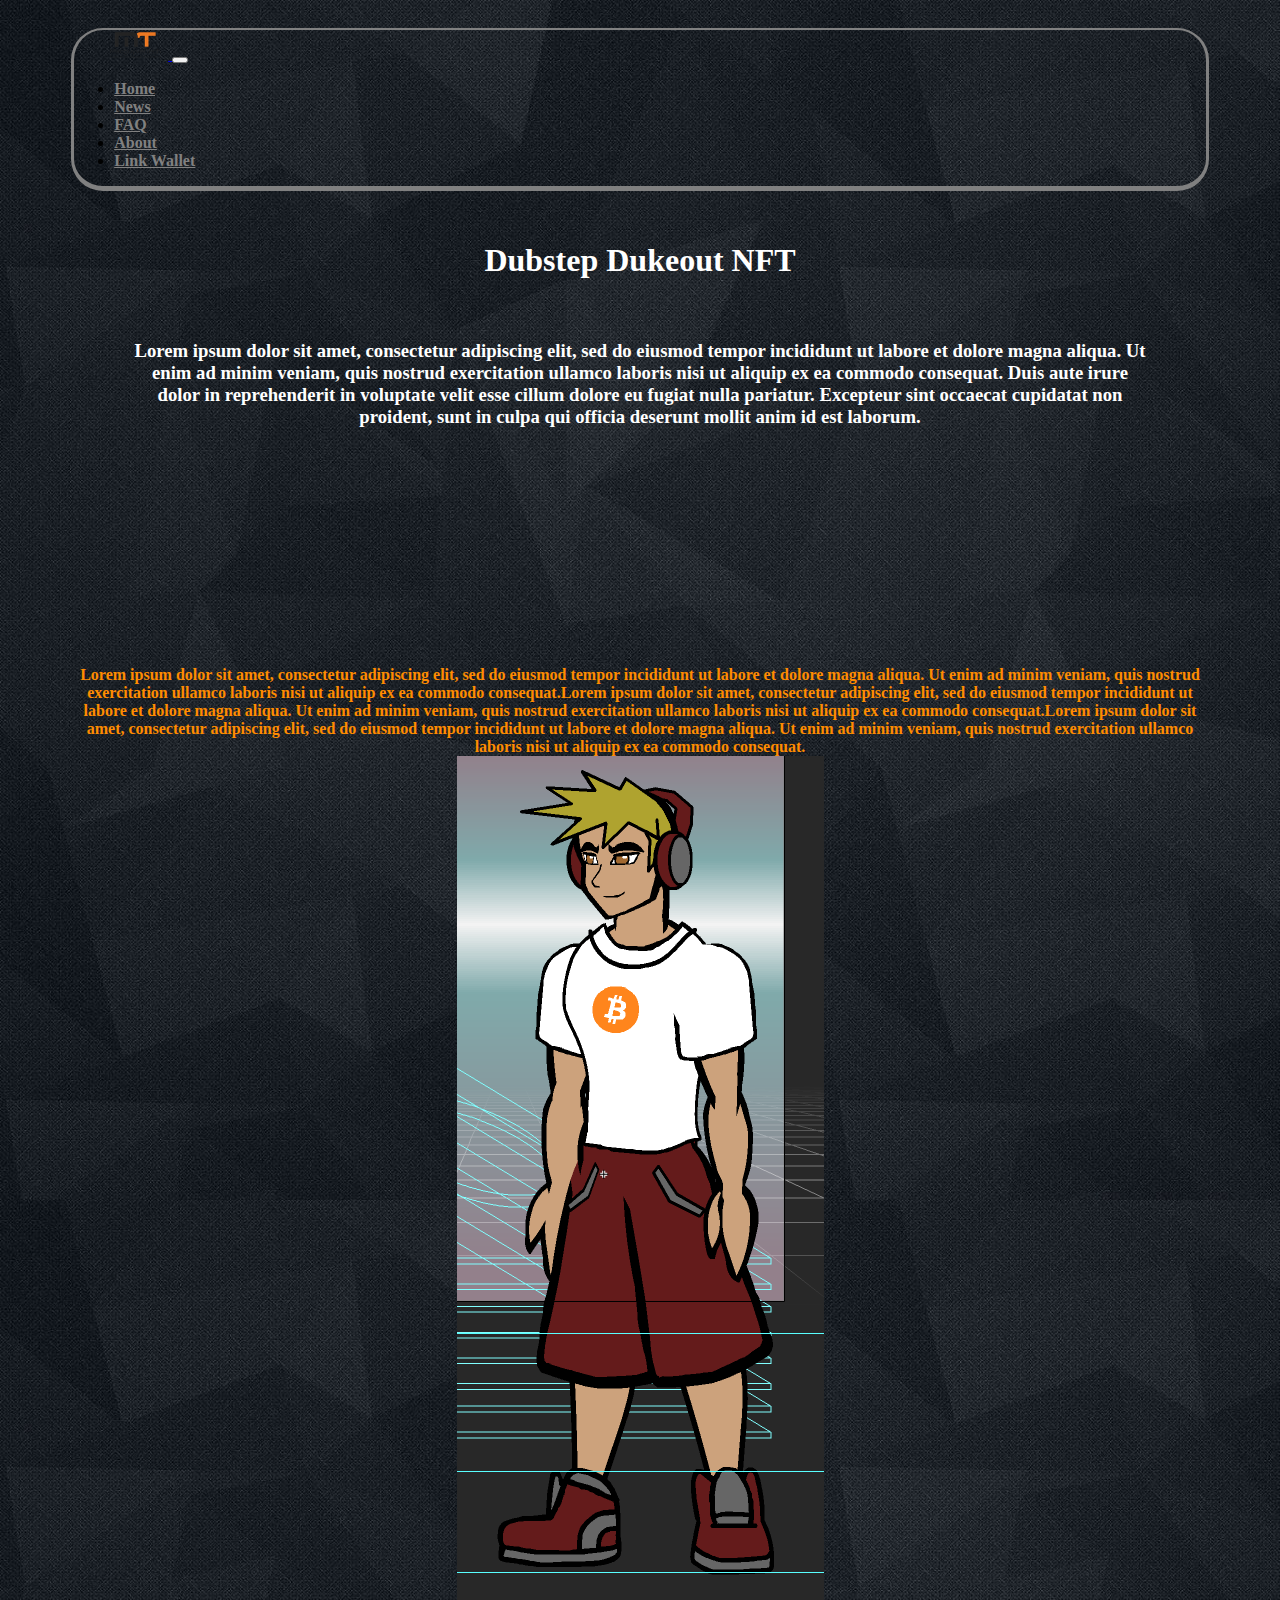
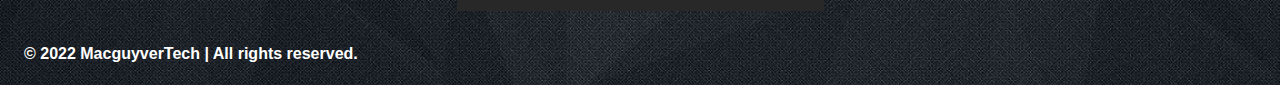
<file: HTML/index.html>
<html>
    <head>
        <title>Dubstep Dukeout NFT</title>
        <link href="https://cdn.jsdelivr.net/npm/bootstrap@5.1.3/dist/css/bootstrap.min.css" rel="stylesheet" integrity="sha384-1BmE4kWBq78iYhFldvKuhfTAU6auU8tT94WrHftjDbrCEXSU1oBoqyl2QvZ6jIW3" crossorigin="anonymous">
        <link rel="stylesheet" href="https://use.fontawesome.com/releases/v5.7.0/css/all.css" integrity="sha384-lZN37f5QGtY3VHgisS14W3ExzMWZxybE1SJSEsQp9S+oqd12jhcu+A56Ebc1zFSJ" crossorigin="anonymous">
        <link type="text/css" href="../Styling/index.css" rel="stylesheet">
        <link rel="stylesheet" href="../Styling/navbarstyle.css">
        <link rel="stylesheet" href="../Styling/footerstyle.css">
        <meta name="viewport" content="width=device-width, initial-scale=1">
        <script src="../JavaScript/linkwallet.js"></script>
    </head>
    <body>
        <div class="navContainer">
            <nav class="navbar navbar-expand-md navbar-light bg-light rounded-pill" id="navigationBar">
                <a class="navbar-brand" href="#">
                    <img src="../Images/MacguyverTechLogo.png" width="60" height="30" alt="">
                </a>
                <button class="navbar-toggler" type="button" data-toggle="collapse" data-target="#navbarNav" aria-controls="navbarNav" aria-expanded="false" aria-label="Toggle navigation">
                    <span class="navbar-toggler-icon"></span>
                </button>
                <div class="collapse navbar-collapse justify-content-end" id="navbarNav">
                    <ul class="navbar-nav mr-auto">
                        <li class="nav-item active">
                            <a class="nav-link" href="../HTML/index.html">Home<span class="sr-only"></span></a>
                        </li>
                        <li class="nav-item active">
                            <a class="nav-link" href="../HTML/news.html">News<span class="sr-only"></span></a>
                        </li>
                        <li class="nav-item">
                            <a class="nav-link" href="../HTML/faq.html">FAQ</a>
                        </li>
                        <li class="nav-item">
                            <a class="nav-link" href="../HTML/about.html">About</a>
                        </li>
                        <li class="nav-item" >
                            <a class="nav-link" href="#" onclick="return linkMetaMask()">Link Wallet</a>
                        </li>
                    </ul>
                </div>
            </nav>
        </div>
        <div class="header-container" id="nftTitleArea">
            <h1 id="projectTitle">Dubstep Dukeout NFT</h1>
        </div>
        <div class="description-container" id="projectDescription">
            <h3>Lorem ipsum dolor sit amet, consectetur adipiscing elit, sed do eiusmod tempor incididunt ut labore et dolore magna aliqua. Ut enim ad minim veniam, quis nostrud exercitation ullamco laboris nisi ut aliquip ex ea commodo consequat. Duis aute irure dolor in reprehenderit in voluptate velit esse cillum dolore eu fugiat nulla pariatur. Excepteur sint occaecat cupidatat non proident, sunt in culpa qui officia deserunt mollit anim id est laborum. </h3>
        </div>
        <div class="nft-container">
            <div class="container-fluid">
                <div class="row">
                    <div class="col-md-6" id="nftDesc">
                        <span>Lorem ipsum dolor sit amet, consectetur adipiscing elit, sed do eiusmod tempor incididunt ut labore et dolore magna aliqua. Ut enim ad minim veniam, quis nostrud exercitation ullamco laboris nisi ut aliquip ex ea commodo consequat.Lorem ipsum dolor sit amet, consectetur adipiscing elit, sed do eiusmod tempor incididunt ut labore et dolore magna aliqua. Ut enim ad minim veniam, quis nostrud exercitation ullamco laboris nisi ut aliquip ex ea commodo consequat.Lorem ipsum dolor sit amet, consectetur adipiscing elit, sed do eiusmod tempor incididunt ut labore et dolore magna aliqua. Ut enim ad minim veniam, quis nostrud exercitation ullamco laboris nisi ut aliquip ex ea commodo consequat.</span>
                    </div>
                    <div class="col-md-6" id="nftIcons">
                        <img id="nftExampleHolder" src="../Images/NFTExample3.png">
                    </div>
                </div>
            </div>
        </div>
        <footer class="footer-container">
            <ul id="footerMenu">
                <li class="copyright-desc"><a id="copyrightText">&copy; 2022 MacguyverTech | All rights reserved.</a></li>
                <li class="socialmedia-item" id="youtubeLink"><a href="test"><i class="fab fa-youtube fa-2x"></i></a></li>
                <li class="socialmedia-item" id="linkedInLink"><a href="test"><i class="fab fa-linkedin-in fa-2x"></i></a></li>
                <li class="socialmedia-item" id=twitterLink><a href="test"><i class="fab fa-twitter fa-2x"></i></a></li>
                <li class="socialmedia-item" id=discordLink><a href="test"><i class="fab fa-discord fa-2x"></i></a></li>
            </ul>
        </footer>
    </body>
    <script src="../JavaScript/index.js"></script>
</html>
</file>
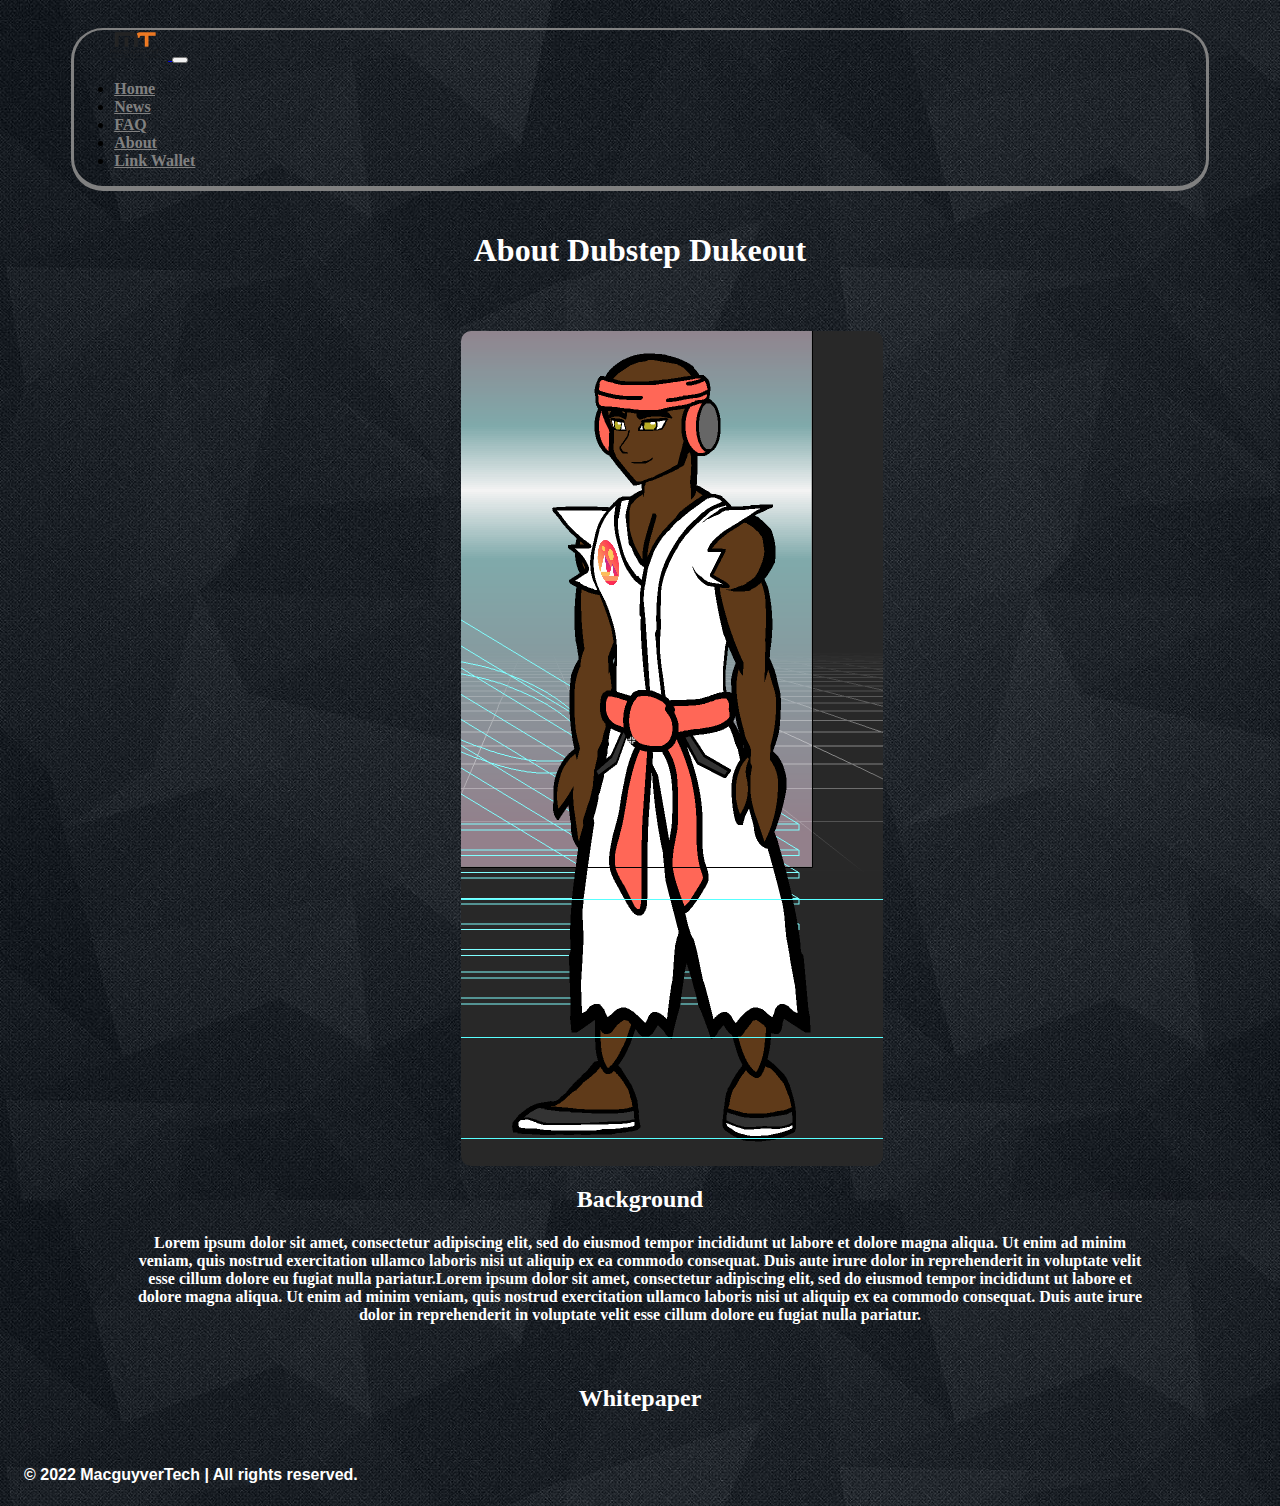
<file: HTML/about.html>
<html>
    <head>
        <title>About - Dubstep Dukeout NFT</title>
        <link href="https://cdn.jsdelivr.net/npm/bootstrap@5.1.3/dist/css/bootstrap.min.css" rel="stylesheet" integrity="sha384-1BmE4kWBq78iYhFldvKuhfTAU6auU8tT94WrHftjDbrCEXSU1oBoqyl2QvZ6jIW3" crossorigin="anonymous">
        <link href="../Styling/about.css" type="text/css" rel="stylesheet">
        <link rel="stylesheet" href="https://use.fontawesome.com/releases/v5.7.0/css/all.css" integrity="sha384-lZN37f5QGtY3VHgisS14W3ExzMWZxybE1SJSEsQp9S+oqd12jhcu+A56Ebc1zFSJ" crossorigin="anonymous">
        <link rel="stylesheet" href="../Styling/navbarstyle.css">
        <link rel="stylesheet" href="../Styling/footerstyle.css">
        <meta name="viewport" content="width=device-width, initial-scale=1">
        <script src="../JavaScript/linkwallet.js"></script>
    </head>
    <body>
        <div class="navContainer">
            <nav class="navbar navbar-expand-md navbar-light bg-light rounded-pill" id="navigationBar">
                <a class="navbar-brand" href="#">
                    <img src="../Images/MacguyverTechLogo.png" width="60" height="30" alt="">
                </a>
                <button class="navbar-toggler" type="button" data-toggle="collapse" data-target="#navbarNav" aria-controls="navbarNav" aria-expanded="false" aria-label="Toggle navigation">
                    <span class="navbar-toggler-icon"></span>
                </button>
                <div class="collapse navbar-collapse justify-content-end" id="navbarNav">
                    <ul class="navbar-nav mr-auto">
                        <li class="nav-item active">
                            <a class="nav-link" href="../HTML/index.html">Home<span class="sr-only"></span></a>
                        </li>
                        <li class="nav-item active">
                            <a class="nav-link" href="../HTML/news.html">News<span class="sr-only"></span></a>
                        </li>
                        <li class="nav-item">
                            <a class="nav-link" href="../HTML/faq.html">FAQ</a>
                        </li>
                        <li class="nav-item">
                            <a class="nav-link" href="../HTML/about.html">About</a>
                        </li>
                        <li class="nav-item" >
                            <a class="nav-link" href="#" onclick="return linkMetaMask()">Link Wallet</a>
                        </li>
                    </ul>
                </div>
            </nav>
        </div>
        <div class="header-container">
            <h1>About Dubstep Dukeout</h1>
        </div>
        <div id="backgroundContainer">
            <div class="container-fluid">
                <div class="row">
                    <div class="col-md-6" id="backgroundImageDiv">
                        <img src="../Images/NFTExample4.png" id="backgroundImage">
                    </div>
                    <div class="col-md-6" id="backgroundText">
                        <h2>Background</h2>
                        <h4>Lorem ipsum dolor sit amet, consectetur adipiscing elit, sed do eiusmod tempor incididunt ut labore et dolore magna aliqua. Ut enim ad minim veniam, quis nostrud exercitation ullamco laboris nisi ut aliquip ex ea commodo consequat. Duis aute irure dolor in reprehenderit in voluptate velit esse cillum dolore eu fugiat nulla pariatur.Lorem ipsum dolor sit amet, consectetur adipiscing elit, sed do eiusmod tempor incididunt ut labore et dolore magna aliqua. Ut enim ad minim veniam, quis nostrud exercitation ullamco laboris nisi ut aliquip ex ea commodo consequat. Duis aute irure dolor in reprehenderit in voluptate velit esse cillum dolore eu fugiat nulla pariatur. </h4>
                    </div>
                </div>
            </div>
        </div>
        <div class="header-container" id="whitepaperContainer">
            <h2>Whitepaper</h2>
            <a href="pdflink"></a>
        </div>
        <footer class="footer-container">
            <ul id="footerMenu">
                <li class="copyright-desc"><a id="copyrightText">&copy; 2022 MacguyverTech | All rights reserved.</a></li>
                <li class="socialmedia-item" id="youtubeLink"><a href="test"><i class="fab fa-youtube fa-2x"></i></a></li>
                <li class="socialmedia-item" id="linkedInLink"><a href="test"><i class="fab fa-linkedin-in fa-2x"></i></a></li>
                <li class="socialmedia-item" id=twitterLink><a href="test"><i class="fab fa-twitter fa-2x"></i></a></li>
                <li class="socialmedia-item" id=discordLink><a href="test"><i class="fab fa-discord fa-2x"></i></a></li>
            </ul>
        </footer>
    </body>
</html>
</file>
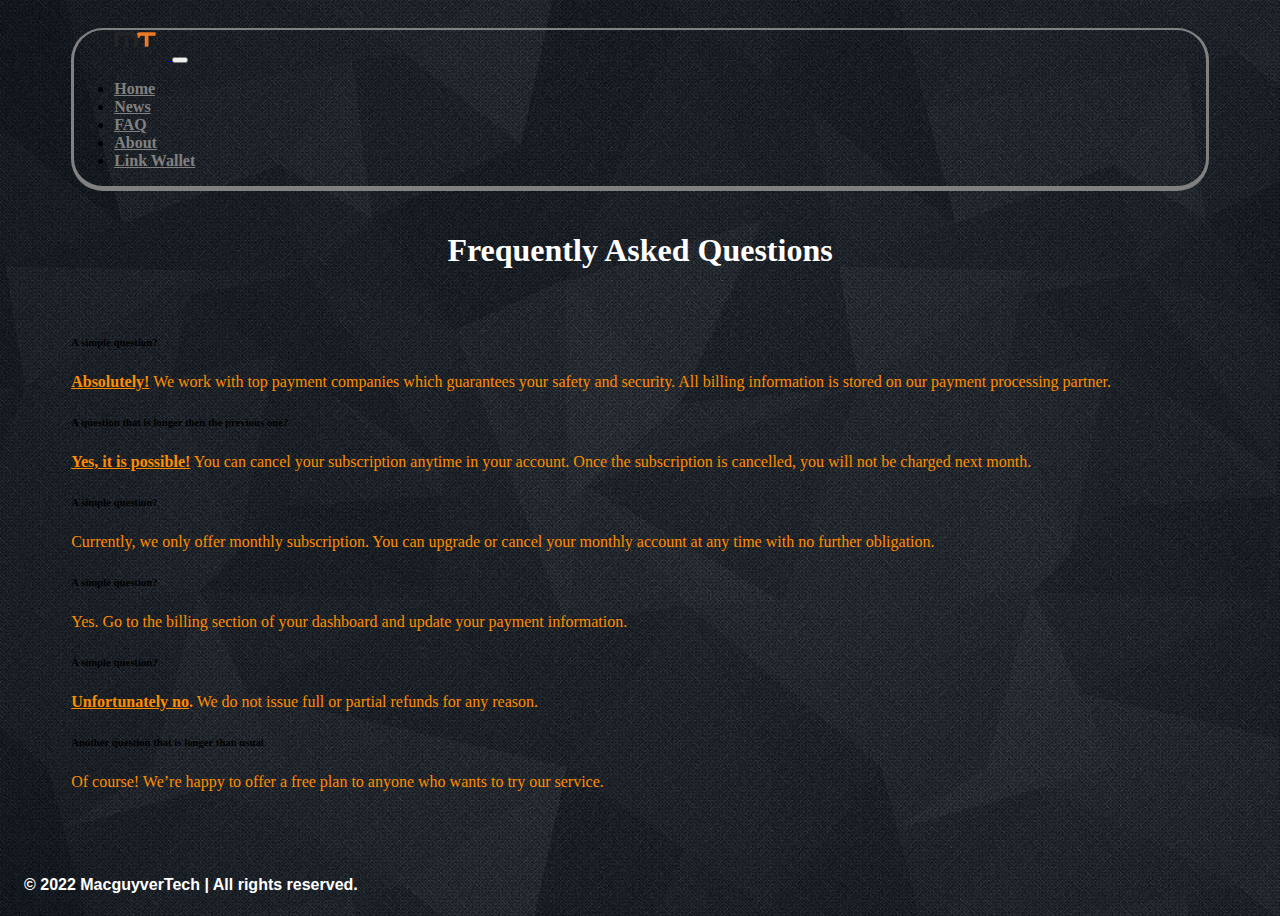
<file: HTML/faq.html>
<html>
    <head>
        <title>FAQ - Dubstep Dukeout NFT</title>
        <link href="https://cdn.jsdelivr.net/npm/bootstrap@5.1.3/dist/css/bootstrap.min.css" rel="stylesheet" integrity="sha384-1BmE4kWBq78iYhFldvKuhfTAU6auU8tT94WrHftjDbrCEXSU1oBoqyl2QvZ6jIW3" crossorigin="anonymous">
        <link href="../Styling/faq.css" type="text/css" rel="stylesheet">
        <link rel="stylesheet" href="https://use.fontawesome.com/releases/v5.7.0/css/all.css" integrity="sha384-lZN37f5QGtY3VHgisS14W3ExzMWZxybE1SJSEsQp9S+oqd12jhcu+A56Ebc1zFSJ" crossorigin="anonymous">
        <link rel="stylesheet" href="../Styling/navbarstyle.css">
        <link rel="stylesheet" href="../Styling/footerstyle.css">
        <meta name="viewport" content="width=device-width, initial-scale=1">
        <script src="../JavaScript/linkwallet.js"></script>
    </head>
    <body>
        <div class="navContainer">
            <nav class="navbar navbar-expand-md navbar-light bg-light rounded-pill" id="navigationBar">
                <a class="navbar-brand" href="#">
                    <img src="../Images/MacguyverTechLogo.png" width="60" height="30" alt="">
                </a>
                <button class="navbar-toggler" type="button" data-toggle="collapse" data-target="#navbarNav" aria-controls="navbarNav" aria-expanded="false" aria-label="Toggle navigation">
                    <span class="navbar-toggler-icon"></span>
                </button>
                <div class="collapse navbar-collapse justify-content-end" id="navbarNav">
                    <ul class="navbar-nav mr-auto">
                        <li class="nav-item active">
                            <a class="nav-link" href="../HTML/index.html">Home<span class="sr-only"></span></a>
                        </li>
                        <li class="nav-item active">
                            <a class="nav-link" href="../HTML/news.html">News<span class="sr-only"></span></a>
                        </li>
                        <li class="nav-item">
                            <a class="nav-link" href="../HTML/faq.html">FAQ</a>
                        </li>
                        <li class="nav-item">
                            <a class="nav-link" href="../HTML/about.html">About</a>
                        </li>
                        <li class="nav-item" >
                            <a class="nav-link" href="#" onclick="return linkMetaMask()">Link Wallet</a>
                        </li>
                    </ul>
                </div>
            </nav>
        </div>
        <div class="header-container">
            <h1>Frequently Asked Questions</h1>
        </div>
        <section class="faq-section">
          <div class="row">
            <div class="col-md-6 col-lg-4 mb-4">
              <h6 class="mb-3 text-white"><i class="far fa-paper-plane text-white pe-2"></i> A simple
                question?</h6>
              <p>
                <strong><u>Absolutely!</u></strong> We work with top payment companies which guarantees
                your
                safety and
                security. All billing information is stored on our payment processing partner.
              </p>
            </div>

            <div class="col-md-6 col-lg-4 mb-4">
              <h6 class="mb-3 text-white"><i class="fas fa-pen-alt text-white pe-2"></i> A question
                that
                is longer then the previous one?</h6>
              <p>
                <strong><u>Yes, it is possible!</u></strong> You can cancel your subscription anytime in
                your
                account. Once the subscription is
                cancelled, you will not be charged next month.
              </p>
            </div>

            <div class="col-md-6 col-lg-4 mb-4">
              <h6 class="mb-3 text-white"><i class="fas fa-user text-white pe-2"></i> A simple
                question?
              </h6>
              <p>
                Currently, we only offer monthly subscription. You can upgrade or cancel your monthly
                account at any time with no further obligation.
              </p>
            </div>

            <div class="col-md-6 col-lg-4 mb-4">
              <h6 class="mb-3 text-white"><i class="fas fa-rocket text-white pe-2"></i> A simple
                question?
              </h6>
              <p>
                Yes. Go to the billing section of your dashboard and update your payment information.
              </p>
            </div>

            <div class="col-md-6 col-lg-4 mb-4">
              <h6 class="mb-3 text-white"><i class="fas fa-home text-white pe-2"></i> A simple
                question?
              </h6>
              <p><strong><u>Unfortunately no</u>.</strong> We do not issue full or partial refunds for any
                reason.</p>
            </div>

            <div class="col-md-6 col-lg-4 mb-4">
              <h6 class="mb-3 text-white"><i class="fas fa-book-open text-white pe-2"></i> Another
                question that is longer than usual</h6>
              <p>
                Of course! We’re happy to offer a free plan to anyone who wants to try our service.
              </p>
            </div>
          </div>
        </section>
        <footer class="footer-container">
            <ul id="footerMenu">
                <li class="copyright-desc"><a id="copyrightText">&copy; 2022 MacguyverTech | All rights reserved.</a></li>
                <li class="socialmedia-item" id="youtubeLink"><a href="test"><i class="fab fa-youtube fa-2x"></i></a></li>
                <li class="socialmedia-item" id="linkedInLink"><a href="test"><i class="fab fa-linkedin-in fa-2x"></i></a></li>
                <li class="socialmedia-item" id=twitterLink><a href="test"><i class="fab fa-twitter fa-2x"></i></a></li>
                <li class="socialmedia-item" id=discordLink><a href="test"><i class="fab fa-discord fa-2x"></i></a></li>
            </ul>
        </footer>
    </body>
</html>
</file>
<file: Styling/index.css>
/* Navigation Styling */

.navbar-brand {
    padding-left: 3%;
}

.nav-link {
    color: gray;
    font-family: "Comic Sans MS", "Comic Sans", cursive;
    font-weight: bold;
}

.navContainer {
    margin-left: 5%;
    margin-right: 5%;
    margin-top: 20px;
    border-style: solid;
    border-color: gray;
    border-radius: 32px;
    border-bottom-width: 5px;
    border-top-width: 2px;
}

/* Header Styling */

.header-container, .description-container {
    /*background-color: dimgray;*/
    text-align: center;
    padding-bottom: 10px;
    padding-top: 10px;
}

#projectTitle {
    font-family: "Comic Sans MS", "Comic Sans", cursive;
    color: white;
    font-weight: bold;
    display: inline-block;
}


#projectDescription {
    font-family: "Comic Sans MS", "Comic Sans", cursive;
    color: white;
    font-weight: bold;
    padding-left: 10%;
    padding-right: 10%;
}



/* Body Styling */

body {
    /*background-color: dimgray;*/
    min-height: 100vh;
    display: flex;
    flex-direction: column;
    background-image: url("../Images/BackgroundWallpaper.jpg");
}

.container {
    margin: auto;
    /*background-color: dimgray;*/
}

.nft-container {
    padding-top: 20px;
    padding-bottom: 20px;
    text-align: center;
    /*background-color: dimgray;*/
    display: inline-block;
}

#nftIcons {
    border-radius: 10px;
}

#nftDesc {
    font-family: "Comic Sans MS", "Comic Sans", cursive;
    font-weight: bold;
    padding-left: 5%;
    padding-right: 5%;
    padding-top: 15%;
    color: darkorange;
    vertical-align: middle;
}
</file>
<file: Styling/navbarstyle.css>
/* Navigation Styling */

.navbar-brand {
    padding-left: 3%;
}

.nav-link {
    color: gray;
    font-family: "Comic Sans MS", "Comic Sans", cursive;
    font-weight: bold;
}

.navContainer {
    margin-left: 5%;
    margin-right: 5%;
    margin-top: 20px;
    margin-bottom: 20px;
    border-style: solid;
    border-color: gray;
    border-radius: 32px;
    border-bottom-width: 5px;
    border-top-width: 2px;
}

.nav-link:hover {
    color: darkorange;
}
</file>
<file: Styling/footerstyle.css>
/* Footer Styling */

.footer-container {
    margin-top: auto;
}

#footerMenu {
    list-style-type: none;
    margin: 0;
    padding: 0;
    overflow: hidden;
    background-color: transparent;
}

.copyright-desc {
    float: left;
    border-radius: 5px;
}

.copyright-desc a {
    display: block;
    color: white;
    text-align: center;
    padding: 14px 16px;
    text-decoration: none;
    font-family: Arial, Helvetica, sans-serif;
    font-weight: bold;
}

#copyrightText {
    color: white;
}

.socialmedia-item {
    float: right;
    border-radius: 5px;
    padding-right: 1%;
    padding-top: 10px;
    /*background-color: mediumpurple*/
}

.socialmedia-item i {
    color: white;
}

.socialmedia-item #twitterLink {
    font-size: 30px;
}

#youtubeLink a:hover i {
    color: red;
}

#discordLink a:hover i {
    color: mediumpurple;
}

#twitterLink a:hover i {
    color: deepskyblue;
}

#linkedInLink a:hover i {
    color: skyblue;
}
</file>
<file: Styling/about.css>
/* Navigation Styling */

#navigationMenu {
    list-style-type: none;
    margin: 0;
    padding-top: 10px;
    overflow: hidden;
    background-color: darkgray;
}

.navigation-item {
    float: right;
    border-radius: 5px;
    /*background-color: mediumpurple*/
}

.navigation-item a, .navigation-item button {
    display: block;
    color: black;
    text-align: center;
    padding: 14px 16px;
    text-decoration: none;
    font-family: "Comic Sans MS", "Comic Sans", cursive;
    font-weight: bold;
}

.navigation-item button {
    background-color: transparent;
    background-repeat: no-repeat;
    overflow: hidden;
    outline: none;
    border: none;
    border-radius: 10px;
}

.navigation-item a:hover, .navigation-item button:hover {
    background-color: darkorange;
    border-radius: 10px;
}

#macguyverTechLogo {
    object-fit: contain;
    float: left;
    padding-top: 5px;
}

/* Header Styling */

.header-container {
    text-align: center;
    padding-bottom: 20px;
}

.header-container h1, h2, h4 {
    color: white;
    font-family: "Comic Sans MS", "Comic Sans", cursive;
    font-weight: bold;
    padding-left: 10%;
    padding-right: 10%;
}

/* Body Styling */

body {
    background-color: dimgray;
    min-height: 100vh;
    display: flex;
    flex-direction: column;
    background-image: url("../Images/BackgroundWallpaper.jpg");
}

#backgroundContainer {
    padding-top: 20px;
    padding-bottom: 20px;
    text-align: center;
    /*background-color: dimgray;*/
    display: inline-block;
}

#backgroundText h1, h2, h4 {
    color: white;
    font-family: "Comic Sans MS", "Comic Sans", cursive;
    font-weight: bold;
    padding-left: 10%;
    padding-right: 10%;
}

#backgroundImage {
    border-radius: 10px;
}

#backgroundImageDiv {
    padding-left: 5%;
}
</file>
<file: Styling/faq.css>
/* Header Styling */

.header-container {
    text-align: center;
    padding-bottom: 20px;
}

.header-container h1 {
    color: white;
    font-family: "Comic Sans MS", "Comic Sans", cursive;
    font-weight: bold;
}

/* Body Styling */

body {
    /*background-color: dimgray;*/
    min-height: 100vh;
    display: flex;
    flex-direction: column;
    background-image: url("../Images/BackgroundWallpaper.jpg");
}

.faq-section {
    padding-left: 5%;
    padding-right: 5%;
}

p {
    color: darkorange;
    font-family: "Comic Sans MS", "Comic Sans", cursive;
}

h6 {
    font-family: "Comic Sans MS", "Comic Sans", cursive;
}
</file>
